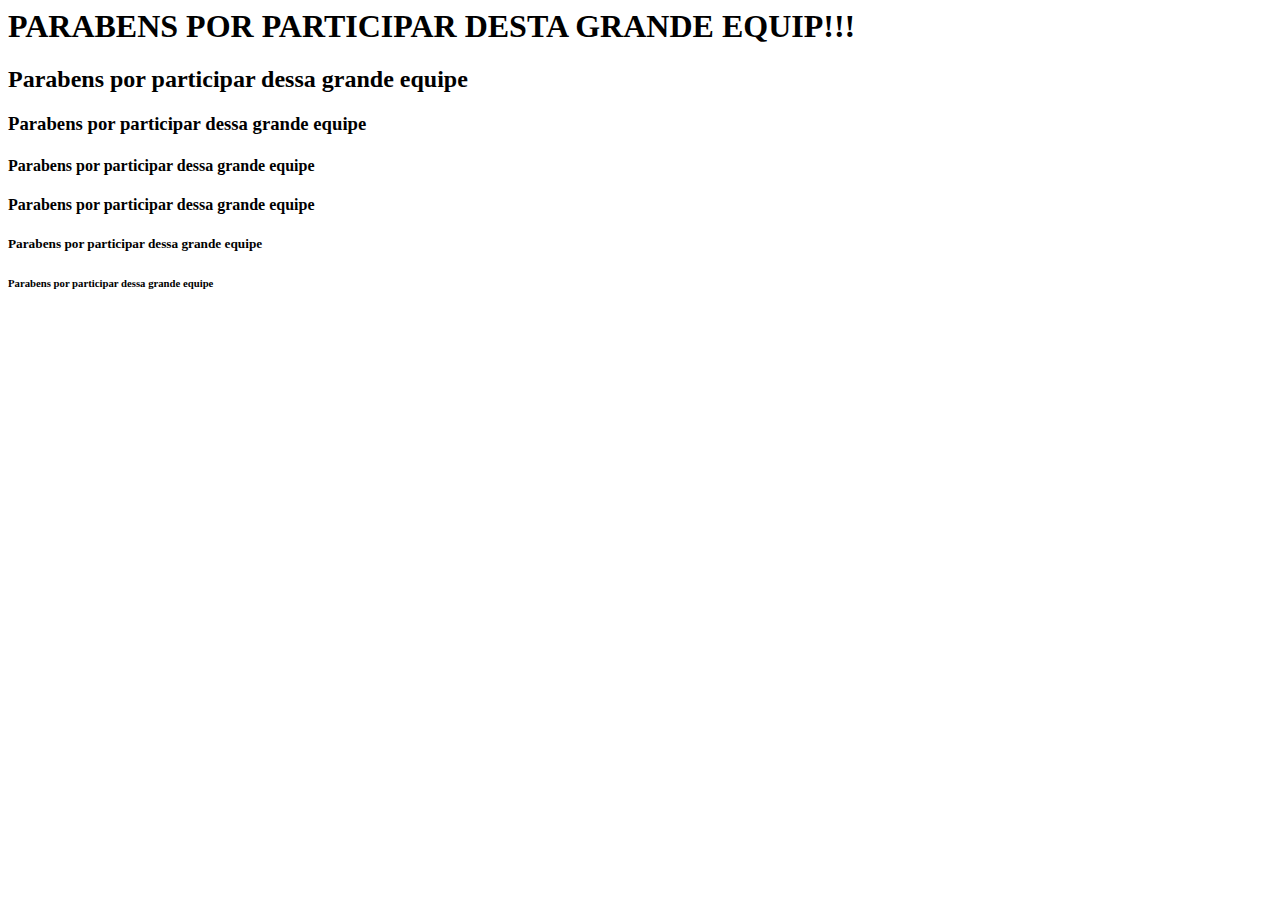
<file: Exercicios-I/Pg2.html>
<!DOCTYPE>
<html>
    <head>
        <title>...PARABENS...</title>
    </head>
    <body>
        <h1>PARABENS POR PARTICIPAR DESTA GRANDE EQUIP!!!</h1>
        <H2>Parabens por participar dessa grande equipe</H2>
        <h3>Parabens por participar dessa grande equipe</h3>
        <h4>Parabens por participar dessa grande equipe</h4>
        <h4>Parabens por participar dessa grande equipe</h4>
        <h5>Parabens por participar dessa grande equipe</h5>
        <h6>Parabens por participar dessa grande equipe</h6>
    </body>
</html>
</file>
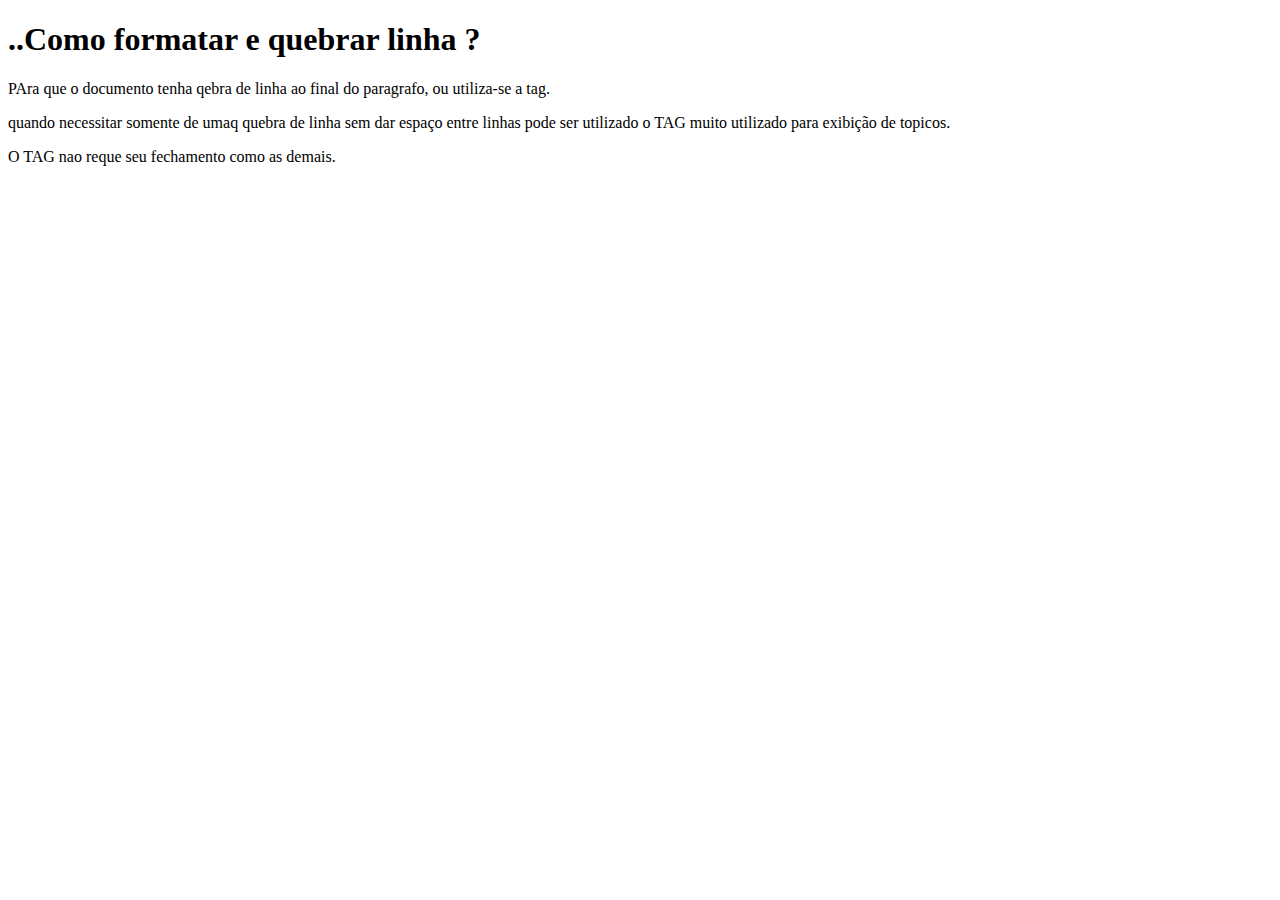
<file: Exercicios-I/Pg3.html>
<!DOCTYPE html>
<html>
    <head><title>
       <title>Tags Basicas/Formatação - PAragrao</title>
    </title></head>
    <body>
        <h1>..Como formatar e quebrar linha ?</h1>
        <p>PAra que o documento tenha qebra de linha ao final do paragrafo, ou utiliza-se a tag.</p>
        <p>quando necessitar somente de umaq quebra de linha sem dar espaço entre linhas pode ser utilizado o TAG muito utilizado para exibição de topicos.</p>
        <p>O TAG nao reque seu fechamento como as demais.</p>
    </body>
</html>
</file>
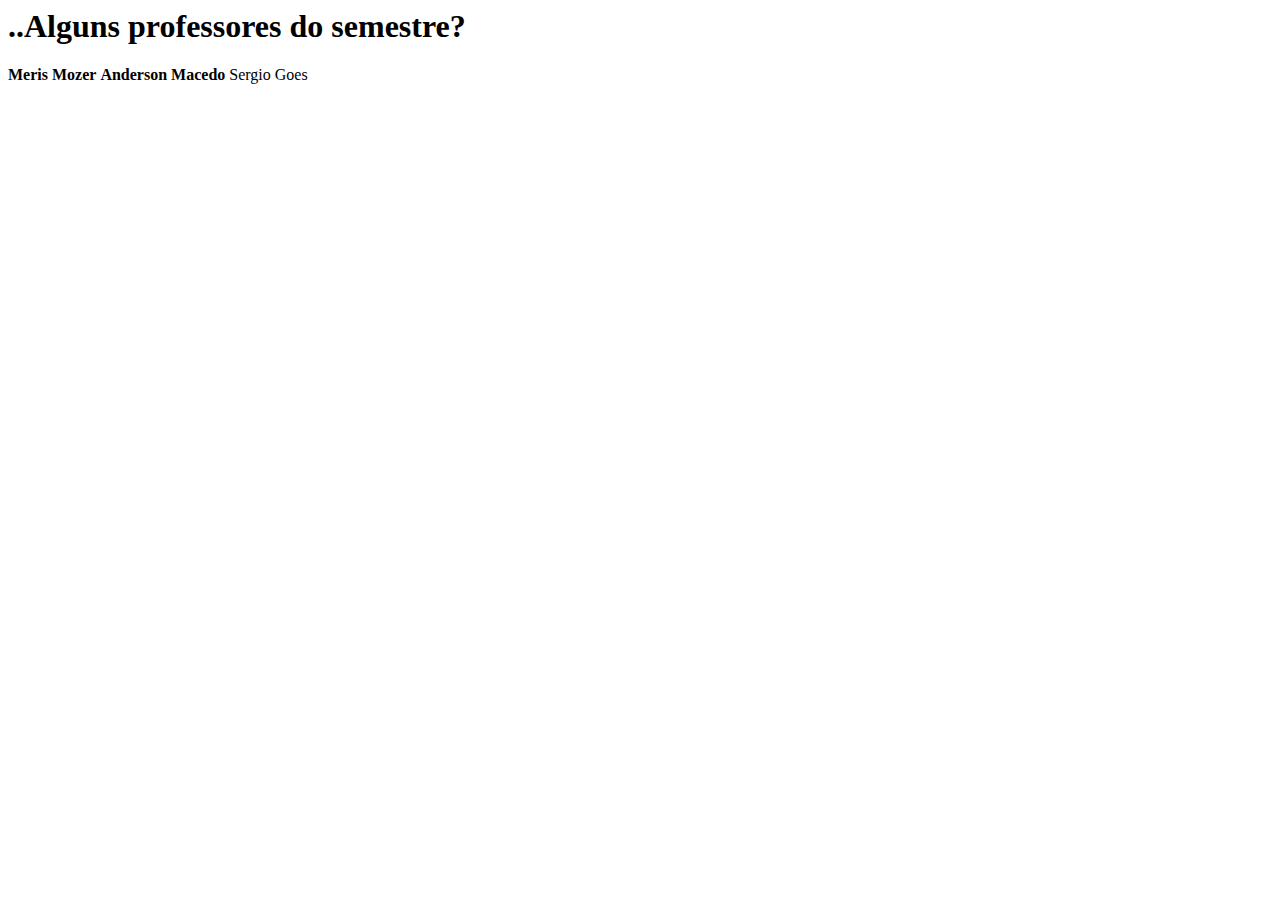
<file: Exercicios-I/pg4.html>
<html>
    <head>
        <title>Tags Basicas/Formatação - Paragrafo</title>
    </head>
    <body>
    <h1> ..Alguns professores do semestre?</h1>
    <strong>Meris Mozer</strong>
    <strong>Anderson Macedo</strong>
    <trong>Sergio Goes</trong>
    </body>
</html>
</file>
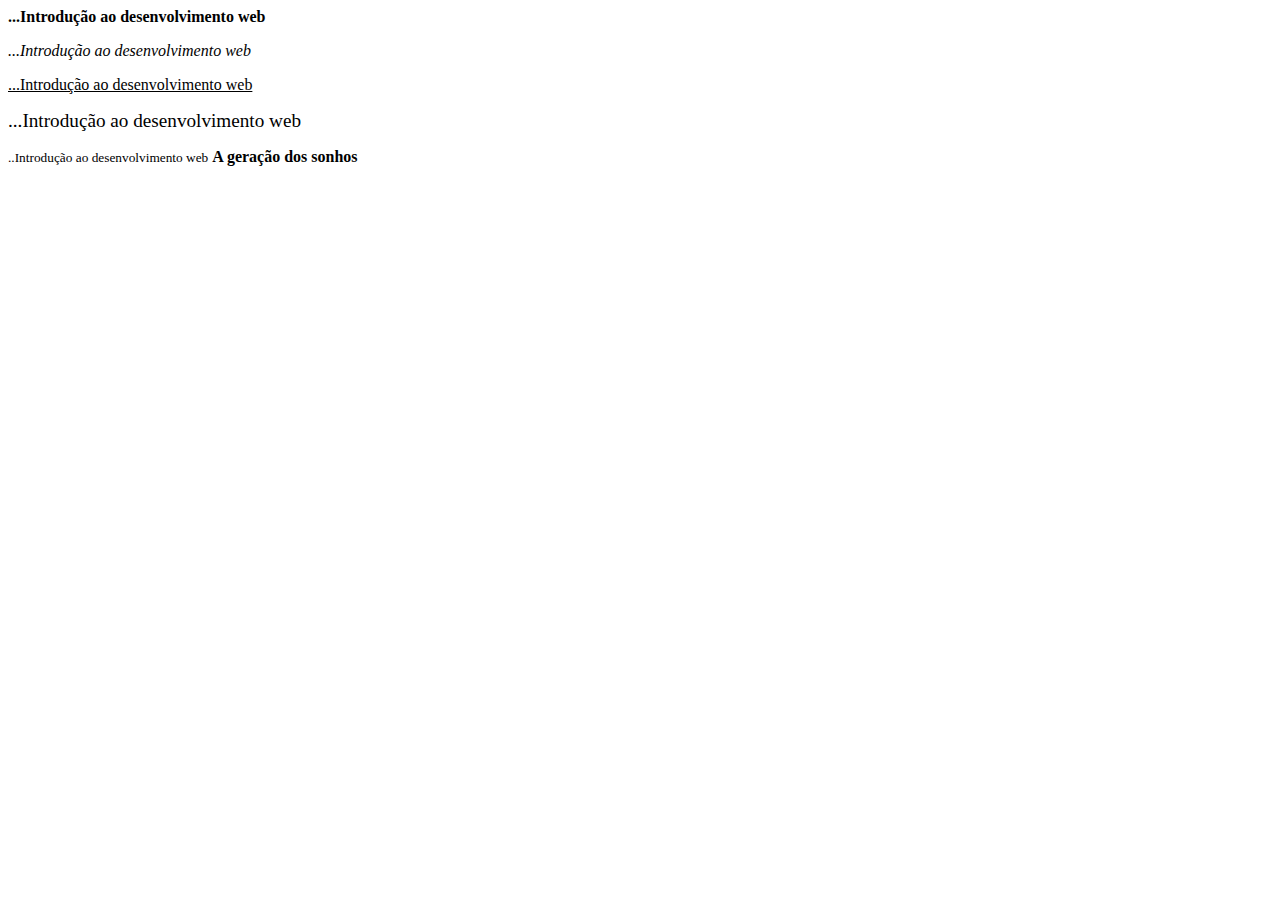
<file: Exercicios-I/pg5.html>
<!--texto-->

<html>
    <head>
      <title>Melhorando a aparencia do documento</title>
    </head>
    <body>
        <!-- O tag <b></b> formata um determinado texto para aparecer em negrito-->
            <b>...Introdução ao desenvolvimento web</b>
            <p>
                <!-- o tag <i></i> formata um determinado texto para aparecer em italico-->
                <i>...Introdução ao desenvolvimento web</i>
            </p>

            <p>
                <!-- o tag <u></u> formata um texto para aparecer em sublinhado -->
            </p>

            <u>...Introdução ao desenvolvimento web</u>
            <p> <!-- o tag <sup></sup formata o texto para aparecer sobreescrito -->            
            </p>

            <p>
                <!-- o tag <big></big> formata um determinado texto para aparecer letras grandes-->
                <big>...Introdução ao desenvolvimento web</big>
            </p>
            <p>
                <!-- o tag <tt></tt> formata um determinado para aparecer em letras com o mesmo espaço-->
            </p>

            <p>
                <!-- o tag <small></small> formata um determinado texto para aparecer letras pequenas-->
                <small>..Introdução ao desenvolvimento web</small>
                <strong>A geração dos sonhos </strong> 
            </p>

    </body>
</html>
</file>
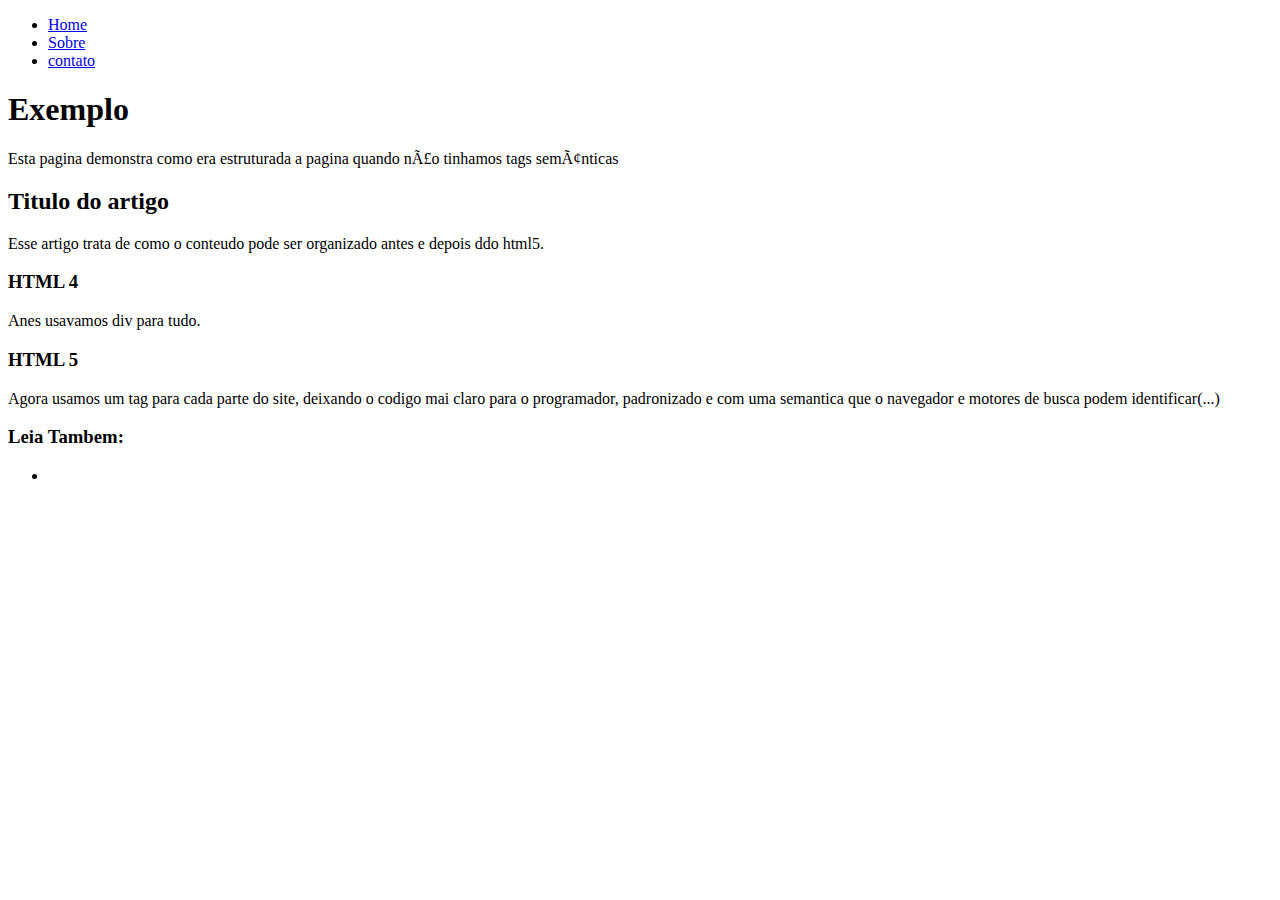
<file: Exercicios-I/semantica1.html>
<!DOCTYPE html>
<html>
    <head>
    <metacharset="UTF-8">
    <title>Exemplo de PAgina com div</title>
    </head>
  <body>
      <div class="menu">
          <ul>
              <li><a href="#">Home</a></li>
              <li><a href="#">Sobre</a></li>
              <li><a href="#">contato</a></li>
          </ul>
          </div><!-- /menu -->
             <div class="cabecalho">
                 <h1>Exemplo</h1>
                 <p>Esta pagina demonstra como era estruturada a pagina quando não tinhamos tags semânticas</p>
             </div><!-- /cabeçalho-->
             <div class="corpo">
                 <h2>Titulo do artigo</h2>
                 Esse artigo trata de como o conteudo pode ser organizado antes e depois ddo html5.
                 <h3>HTML 4</h3>
                 Anes usavamos div para tudo.
                 <h3>HTML 5</h3>
                 Agora usamos um tag para cada parte do site, deixando o codigo mai claro para o programador, padronizado e com uma semantica que o navegador e motores de busca podem identificar(...)
                 </div>
                 <div class="painel-lateral">
                     <div class="quadro">
                         <h3>Leia Tambem:</h3>
                         <ul>
                             <li></li>
                         </ul>
                 </div>
             </div>
            
      
  </body>  
</html>
</file>
